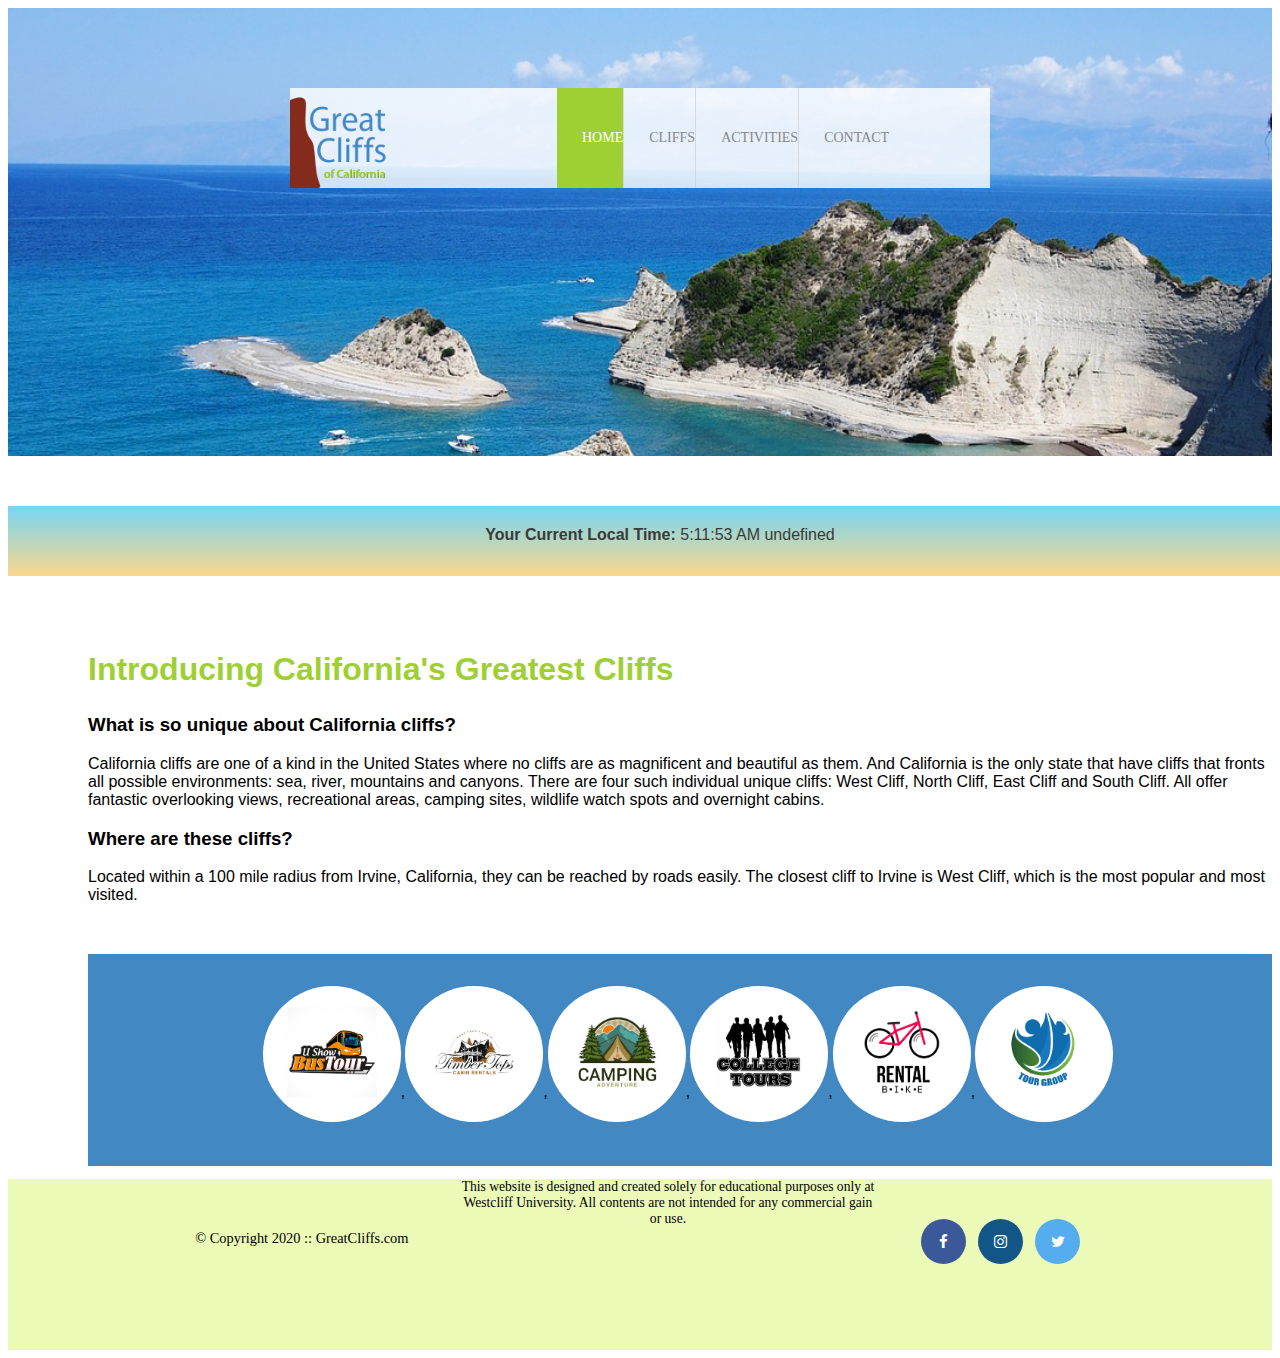
<file: index.html>
<!DOCTYPE html>
<html lang="en">
<head>
    <meta charset="UTF-8">
    <meta http-equiv="X-UA-Compatible" content="IE=edge">
    <meta name="viewport" content="width=device-width, initial-scale=1.0">
    <title>Great Cliffs of California</title>

    <!--Font Awesome-->
    <link rel="stylesheet" href="https://cdnjs.cloudflare.com/ajax/libs/font-awesome/4.7.0/css/font-awesome.min.css">
    
        <!--Link external CSS-->
        <link rel="stylesheet" href="styles.css">
</head>
<body id="home">
    <div id="container">
        <header>
            <div class="main-header">
            <div class="logo">
                <img src="images/logo.png" alt="Great Cliffs Logo" width="125">
            </div> 
            <nav class="main-menu">
                <ul>
                    <li class="active"><a href=index.html>Home</a></li>
                    <li><a href=cliffs.html>Cliffs</a></li>
                    <li><a href=activities.html>Activities</a></li>
                    <li><a href=contact.html>Contact</a></li>
                </ul>
            </nav>
        </header>
        <section id="timeofday">
            <span>Your Current Local Time: </span>
            <span id="clock"></span>
        </section>
        <!--Main content area-->
        <main>
            <h2>Introducing California's Greatest Cliffs</h2>
            <h3>What is so unique about California cliffs?</h3>
            <p>California cliffs are one of a kind in the United States where no cliffs are as magnificent and beautiful as them. And California is the only state that have cliffs that fronts all possible environments: sea, river, mountains and canyons. There are four such individual unique cliffs: West Cliff, North Cliff, East Cliff and South Cliff. All offer fantastic overlooking views, recreational areas, camping sites, wildlife watch spots and overnight cabins.
            </p>
            <h3>Where are these cliffs?</h3>
            <p>Located within a 100 mile radius from Irvine, California, they can be reached by roads easily. The closest cliff to Irvine is West Cliff, which is the most popular and most visited.</p>
            
            <section>
                <ul id="partners">
                  <!-- <h3>
                    <li class="partner">
                        <img src="images/partners/partner1.png" alt="Partner Bus Tours">
                    </li>
                    <li class="partner">
                        <img src="images/partners/partner2.png" alt="Partner Cabin Rental">
                    </li>
                    <li class="partner">
                        <img src="images/partners/partner3.png" alt="Partner Camping Adventure">
                    </li>
                    <li class="partner">
                        <img src="images/partners/partner4.png" alt="Partner College Tours">
                    </li>
                    <li class="partner">
                        <img src="images/partners/partner5.png" alt="Partner Bike Rentals">
                    </li>
                    <li class="partner">
                        <img src="images/partners/partner6.png" alt="Partner Tour Group">
                    </li>
                    </h3> --> 
                </ul>
            </section>
        </main>
        <!--Footer information-->
        <footer>
            <div id="nondisclaimer">
                <div class="copy">&copy; Copyright 2020 :: GreatCliffs.com</div>
                <div class="social"> 
                    <a href="#" class="fa fa-facebook"></a>
                    <a href="#" class="fa fa-instagram"></a>
                    <a href="#" class="fa fa-twitter"></a>
                </div>
            </div>
            <div id="disclaimer"> <p>This website is designed and created solely for educational purposes only at Westcliff University. All contents are not intended for any commercial gain or use.</p>

            </div>

        </footer>

<!--JavaScript Codes-->
<script>
    //Create a time data function
    function currentTime() {
        //Declare variables
        var d = new Date(); //get current date
        var hr = d.getHours(); //get current hours
        var min = d.getMinutes(); //get current minuts
        var sec = d.getSeconds(); //get current seconds
        var ampm; // declare empty variable to store AM or PM
        //Add 0 to single digits for seconds
        if (sec <10) {
            sec = "0" + sec;
        }
        //Add 0 to single digits for minuts
        if (min <10) {
            min = "0" + min;
        }
        //Determine AM or PM string
        if (hr == 12) {
            ampm = "PM"; //Set to PM
        } else if (hr > 12) {
            hr -= 12; //deduct 12 from hours greater than 12 (military time)
            ampm = "PM"; //set to PM
        } else {
            ampm = "AM"; //set to AM
        }

        var utchr = d.getUTCHours(); //Get current Greenwich Mean Time (GMT)
        var timeDiff = utchr - hr; //To store time difference between GMT hour and Local Hour
        var adjTimeDiff; //To store time difference converted to positive number
        var timeZone; //To store the 4 time zones (PF, MT, CT, ET)

        if (timeDiff < 0) {
            adjTimeDiff = Math.abs(timeDiff);
        } else {
            adjTimeDiff = timeDiff;
        }
        //Determine Time Zone
        var timeZone;
        if (adjTimeDiff == 4) {
            timeZone = "ET";
        } else if (adjTimeDiff == 5) {
            timeZone = "CT";
        } else if (adjTimeDiff == 6) {
            timeZone = "MT";
        } else if (adjTimeDiff == 7) {
            timeZone = "PT";
        }

        //Assemble time format to display 
        var time = hr + ":" + min + ":" + sec + " " + ampm + " " + timeZone;
        //Display current local time and time zone on HTML elements
        document.getElementById("clock").innerText = time; //adding time

        //Run time data function every 1 second
        setInterval (currentTime, 1000); //settign timer 
        //Initial run of time data function
    }
        currentTime();

        //Partners list Format 
            var photos = []; //Declare an empty array to store image element
            var fileNames = []; //Declare an empty element to store image file names
            var imageList = []; //Declare an empty array to store html list taht contain an image
            var image; //Declare an empty variable to store the assembled image list codes
            var openList = "<li class = 'partner'>"; //Declare a variable to contain open list tag
            var closeList = "</li>"; //Declare a variable to contain close list tag

            //Create a loop to create 6 images starting with index of 0
            for (var i=0; i<6; i++){
                fileNames.push("partner"+(i+1)); //Create image file name and store in the array
                photos.push("<img src='images/partners/"+fileNames[i]+".png'>"); //Assemble file name into image element and store in an array
                image = openList + photos[i] + closeList; //Assemble image element from array with list elements and store in a variable
                imageList.push(image); //Store(push) the assembled list codes into an array           
            }
            //Display all six image codes stored in the array
            document.getElementById("partners").innerHTML = imageList;
        
</script>
</body>
</html>
</file>
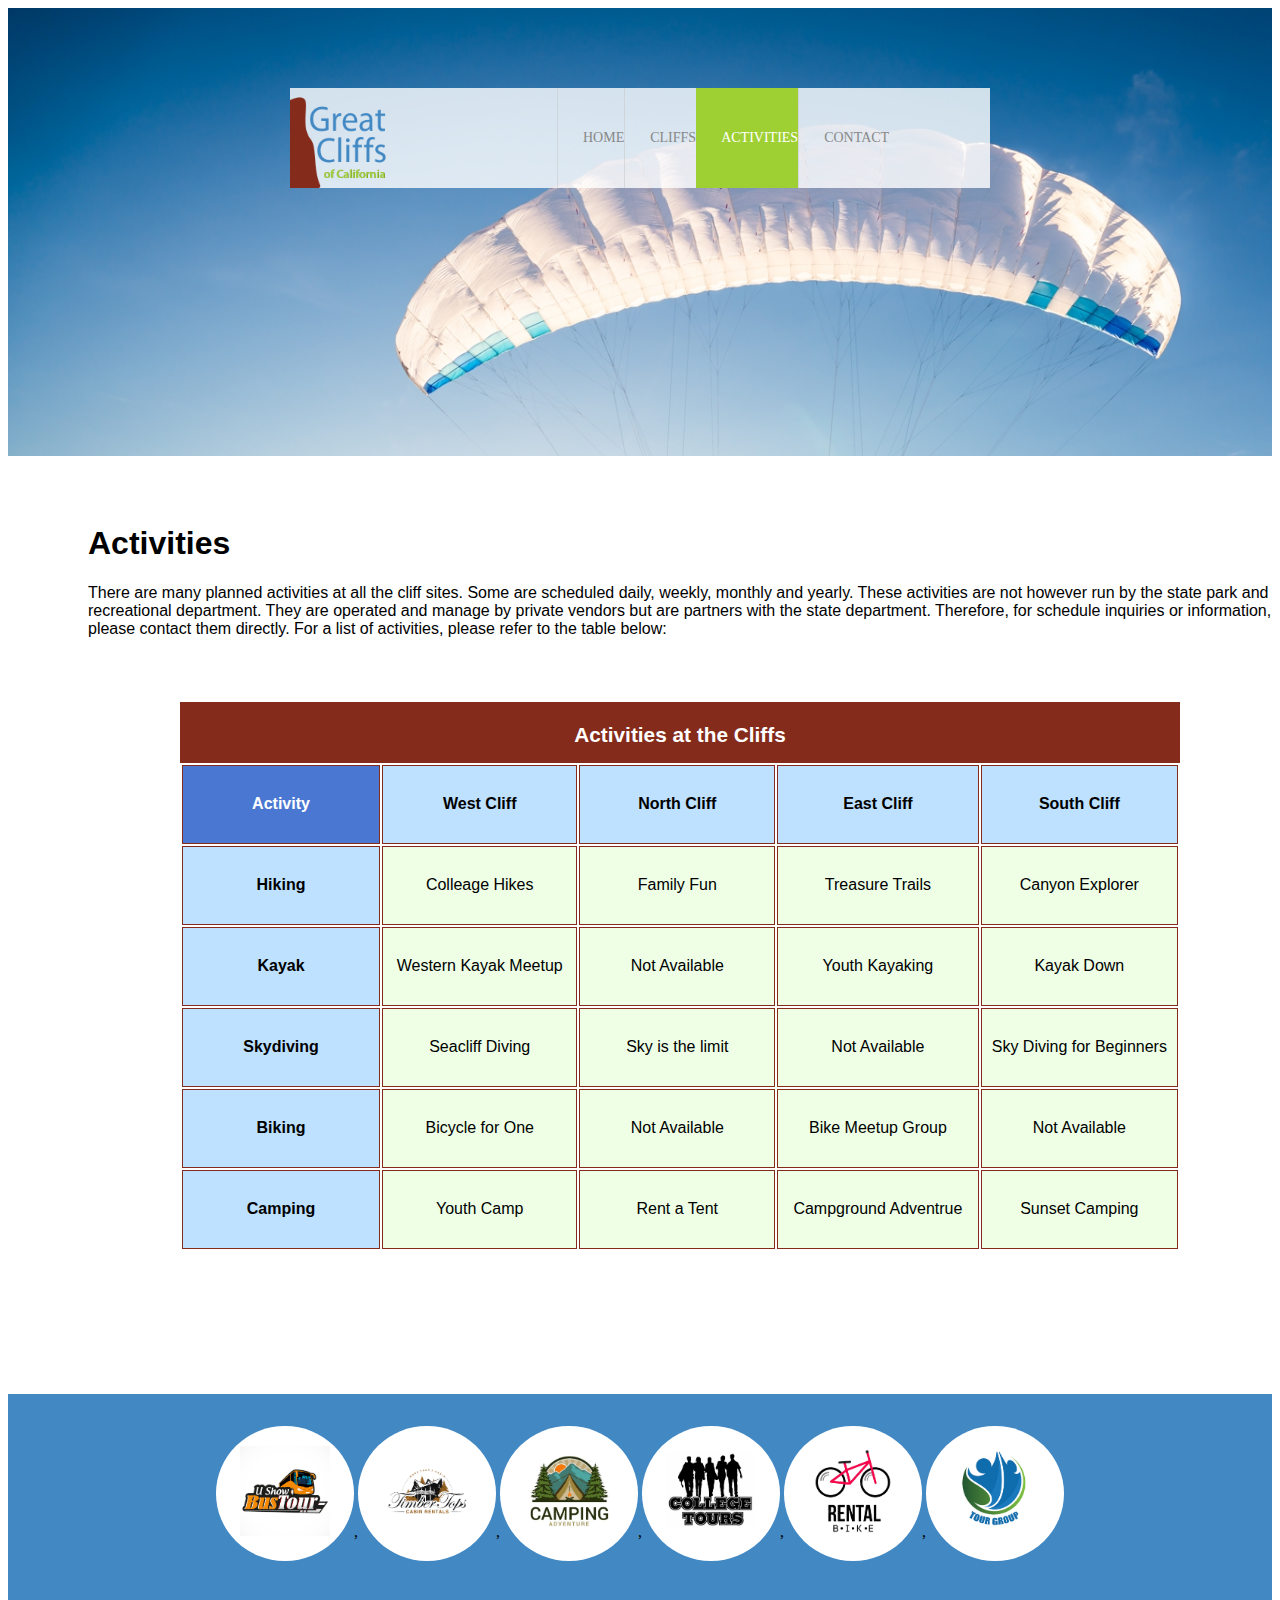
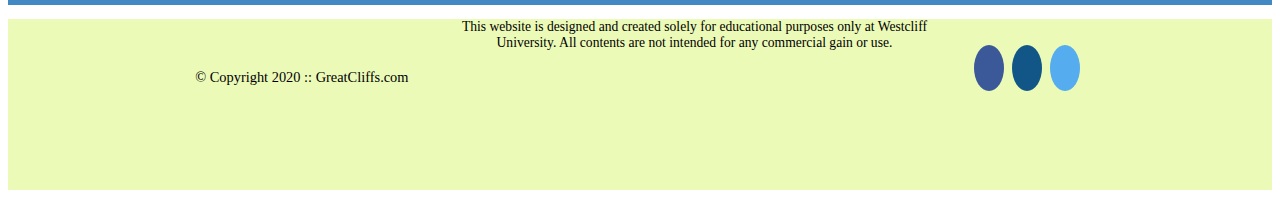
<file: activities.html>
<!DOCTYPE html>
<html lang="en">
<head>
    <meta charset="UTF-8">
    <meta http-equiv="X-UA-Compatible" content="IE=edge">
    <meta name="viewport" content="width=device-width, initial-scale=1.0">
    <title>Great Cliffs of California</title>

    <!--Link external CSS-->
 <link rel="stylesheet" href="styles.css">

 <script src="https://ajax.googleapis.com/ajax/libs/jquery/3.5.1/jquery.min.js"></script>

</head>

<body id="activities">
    <div id="container">
        <header>
            <div class="main-header">
            <div class="logo">
                <img src="images/logo.png" alt="Great Cliffs Logo" width="125">
            </div> 
            <nav class="main-menu">
                <ul>
                    <li><a href=index.html>Home</a></li>
                    <li><a href=cliffs.html>Cliffs</a></li>
                    <li class="active"><a href=activities.html>Activities</a></li>
                    <li><a href=contact.html>Contact</a></li>
                </ul>
            </nav>
        </header>
        <!--Main content area-->
        <main>
            <h1>Activities</h1>
            <p>
                There are many planned activities at all the cliff sites. Some are scheduled daily, weekly, monthly and yearly. These activities are not however run by the state park and recreational department. They are operated and manage by private vendors but are partners with the state department. Therefore, for schedule inquiries or information, please contact them directly. For a list of activities, please refer to the table below:
            </p>

                        <!-- Create a Table-->
                        <table>
                            <caption>Activities at the Cliffs</caption>
                            <thead>
                            <tr>
                                <th>Activity</th>
                                <th>West Cliff</th>
                                <th>North Cliff</th>
                                <th>East Cliff</th>
                                <th>South Cliff</th>
                            </tr>
                            <thead>
                            <tbody>
                                <tr>
                                    <td>Hiking</td>
                                    <td>Colleage Hikes</td>
                                    <td>Family Fun</td>
                                    <td>Treasure Trails</td>
                                    <td>Canyon Explorer</td>
                                </tr>
                                <tr>
                                    <td>Kayak</td>
                                    <td>Western Kayak Meetup</td>
                                    <td>Not Available</td>
                                    <td>Youth Kayaking</td>
                                    <td>Kayak Down</td>
                                </tr>
                                <tr>
                                    <td>Skydiving</td>
                                    <td>Seacliff Diving</td>
                                    <td>Sky is the limit</td>
                                    <td>Not Available</td>
                                    <td>Sky Diving for Beginners</td>
                                </tr>
                                <tr>
                                    <td>Biking</td>
                                    <td>Bicycle for One</td>
                                    <td>Not Available</td>
                                    <td>Bike Meetup Group</td>
                                    <td>Not Available</td>
                                </tr>
                                <tr>
                                    <td>Camping</td>
                                    <td>Youth Camp</td>
                                    <td>Rent a Tent</td>
                                    <td>Campground Adventrue</td>
                                    <td>Sunset Camping</td>
                                </tr>
                        
                            <tbody>            
                        </table>
                        <div id="displaySelected">
                            <div id="result">
                                <h4> My selected activities to enquire: </h4>
                            </div>
                            <div id="sendinfo">
                                <input type="email" placeholder="johndoe@gmail.com">
                                <button>Get Info</button>
                                </div>
                            </div>
                    </main>
                        <section>
                            <ul id="partners">
                          <!--     <h3>
                                <li class="partner">
                                    <img src="images/partners/partner1.png" alt="Partner Bus Tours">
                                </li>
                                <li class="partner">
                                    <img src="images/partners/partner2.png" alt="Partner Cabin Rental">
                                </li>
                                <li class="partner">
                                    <img src="images/partners/partner3.png" alt="Partner Camping Adventure">
                                </li>
                                <li class="partner">
                                    <img src="images/partners/partner4.png" alt="Partner College Tours">
                                </li>
                                <li class="partner">
                                    <img src="images/partners/partner5.png" alt="Partner Bike Rentals">
                                </li>
                                <li class="partner">
                                    <img src="images/partners/partner6.png" alt="Partner Tour Group">
                                </li>
                                </h3>--> 
                            </ul>
                        </section>
       <!--Footer information-->
       <footer>
        <div id="nondisclaimer">
            <div class="copy">&copy; Copyright 2020 :: GreatCliffs.com</div>
            <div class="social"> 
                <a href="#" class="fa fa-facebook"></a>
                <a href="#" class="fa fa-instagram"></a>
                <a href="#" class="fa fa-twitter"></a>
            </div>
        </div>
        <div id="disclaimer"> <p>This website is designed and created solely for educational purposes only at Westcliff University. All contents are not intended for any commercial gain or use.</p>

        </div>

    </footer>

<!--Partners Codes-->
<script src="js/site_scripts.js"></script>
<script src="js/activity.js"></script>
</body>
</html>
</file>
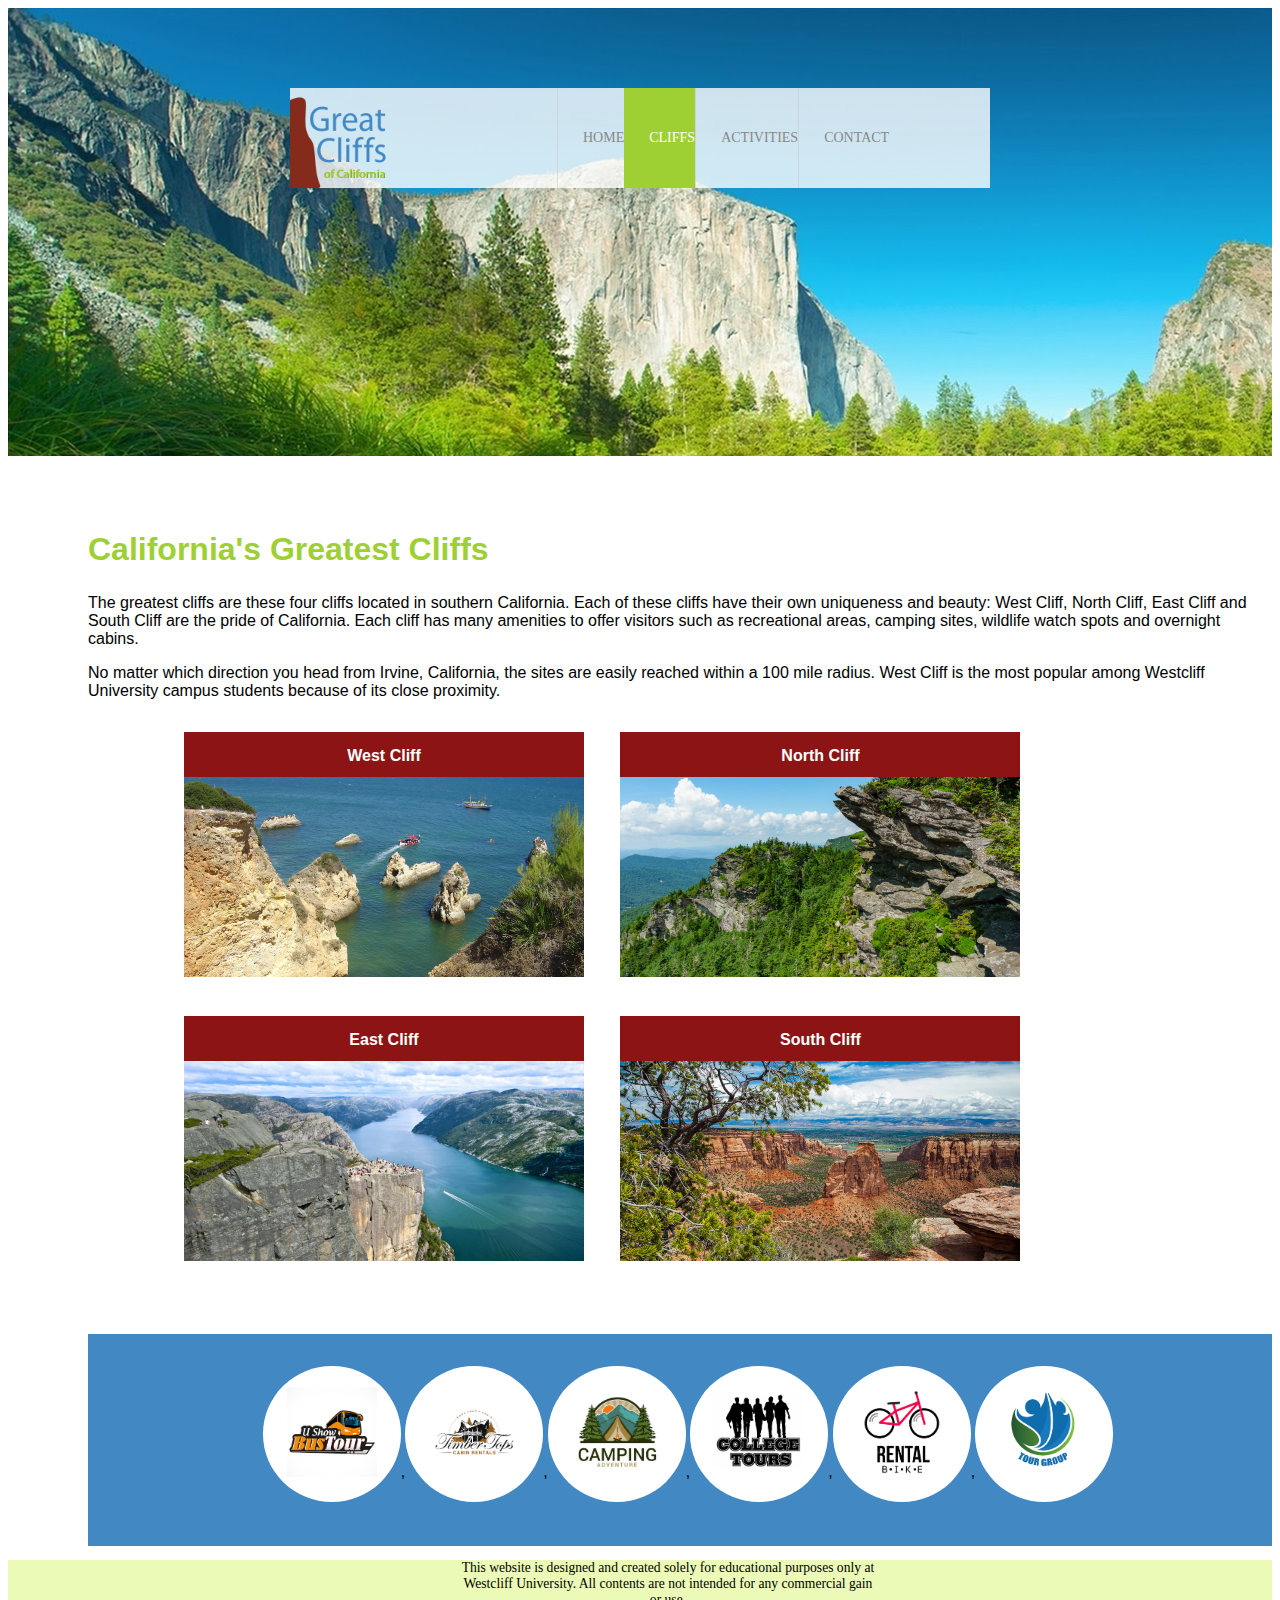
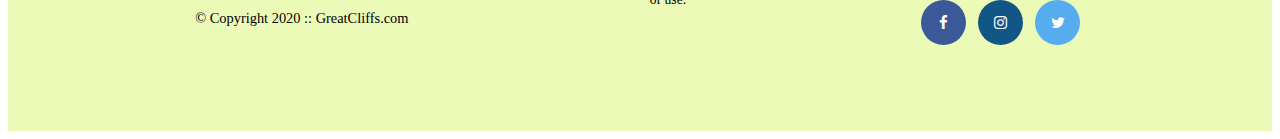
<file: cliffs.html>
<!DOCTYPE html>
<html lang="en">
<head>
    <meta charset="UTF-8">
    <meta http-equiv="X-UA-Compatible" content="IE=edge">
    <meta name="viewport" content="width=device-width, initial-scale=1.0">
    <title>Great Cliffs of California</title>

    <!--Font Awesome-->
    <link rel="stylesheet" href="https://cdnjs.cloudflare.com/ajax/libs/font-awesome/4.7.0/css/font-awesome.min.css">
    
        <!--Link external CSS-->
        <link rel="stylesheet" href="styles.css">
</head>
<body id="cliffs">
    <div id="container">
        <header>
            <div class="main-header">
            <div class="logo">
                <img src="images/logo.png" alt="Great Cliffs Logo" width="125">
            </div> 
            <nav class="main-menu">
                <ul>
                    <li><a href=index.html>Home</a></li>
                    <li class="active"><a href=cliffs.html>Cliffs</a></li>
                    <li><a href=activities.html>Activities</a></li>
                    <li><a href=contact.html>Contact</a></li>
                </ul>
            </nav>
        </header>
        <!--Main content area-->
        <main>
            <h2>California's Greatest Cliffs</h2>

            <p>
                The greatest cliffs are these four cliffs located in southern California. Each of these cliffs have their own uniqueness and beauty: West Cliff, North Cliff, East Cliff and South Cliff are the pride of California. Each cliff has many amenities to offer visitors such as recreational areas, camping sites, wildlife watch spots and overnight cabins.
            </p>
            <p>
                No matter which direction you head from Irvine, California, the sites are easily reached within a 100 mile radius. West Cliff is the most popular among Westcliff University campus students because of its close proximity.
            </p>

            <figure>
                <ul id="cliffs">
                <li class="cliffs">
                    <figcaption>West Cliff</figcaption>
                <img src="images/cliff-west-sea.jpeg" alt="cliff west sea" width="400">
                </li>
                <li class="cliffs">
                <figcaption>North Cliff</figcaption>
                <img src="images/cliff-north-mountain.jpeg" alt="cliff north mountain" width="400">
                </li>
                <li class="cliffs">
                <figcaption>East Cliff</figcaption>
                <img src="images/cliff-east-river.jpeg" alt="cliff east river" width="400">
                </li>
                <li class="cliffs">
                <figcaption>South Cliff</figcaption>
                <img src="images/cliff-south-canyon.jpeg" alt="cliff south canyon" width="400">
                </li>
            </figure>

            <section>
                <ul id="partners">
                      <!--     <h3>
                                <li class="partner">
                                    <img src="images/partners/partner1.png" alt="Partner Bus Tours">
                                </li>
                                <li class="partner">
                                    <img src="images/partners/partner2.png" alt="Partner Cabin Rental">
                                </li>
                                <li class="partner">
                                    <img src="images/partners/partner3.png" alt="Partner Camping Adventure">
                                </li>
                                <li class="partner">
                                    <img src="images/partners/partner4.png" alt="Partner College Tours">
                                </li>
                                <li class="partner">
                                    <img src="images/partners/partner5.png" alt="Partner Bike Rentals">
                                </li>
                                <li class="partner">
                                    <img src="images/partners/partner6.png" alt="Partner Tour Group">
                                </li>
                                </h3>--> 
                </ul>
            </section>
        </main>
        <!--Footer information-->
        <footer>
            <div id="nondisclaimer">
                <div class="copy">&copy; Copyright 2020 :: GreatCliffs.com</div>
                <div class="social"> 
                    <a href="#" class="fa fa-facebook"></a>
                    <a href="#" class="fa fa-instagram"></a>
                    <a href="#" class="fa fa-twitter"></a>
                </div>
            </div>
            <div id="disclaimer"> <p>This website is designed and created solely for educational purposes only at Westcliff University. All contents are not intended for any commercial gain or use.</p>

            </div>

        </footer>

        <script>
            //Partners list Format 
            var photos = []; //Declare an empty array to store image element
        var fileNames = []; //Declare an empty element to store image file names
        var imageList = []; //Declare an empty array to store html list taht contain an image
        var image; //Declare an empty variable to store the assembled image list codes
        var openList = "<li class = 'partner'>"; //Declare a variable to contain open list tag
        var closeList = "</li>"; //Declare a variable to contain close list tag

        //Create a loop to create 6 images starting with index of 0
        for (var i=0; i<6; i++){
            fileNames.push("partner"+(i+1)); //Create image file name and store in the array
            photos.push("<img src='images/partners/"+fileNames[i]+".png'>"); //Assemble file name into image element and store in an array
            image = openList + photos[i] + closeList; //Assemble image element from array with list elements and store in a variable
            imageList.push(image); //Store(push) the assembled list codes into an array           
        }
        //Display all six image codes stored in the array
        document.getElementById("partners").innerHTML = imageList;
</script>
</body>
</html>
</file>
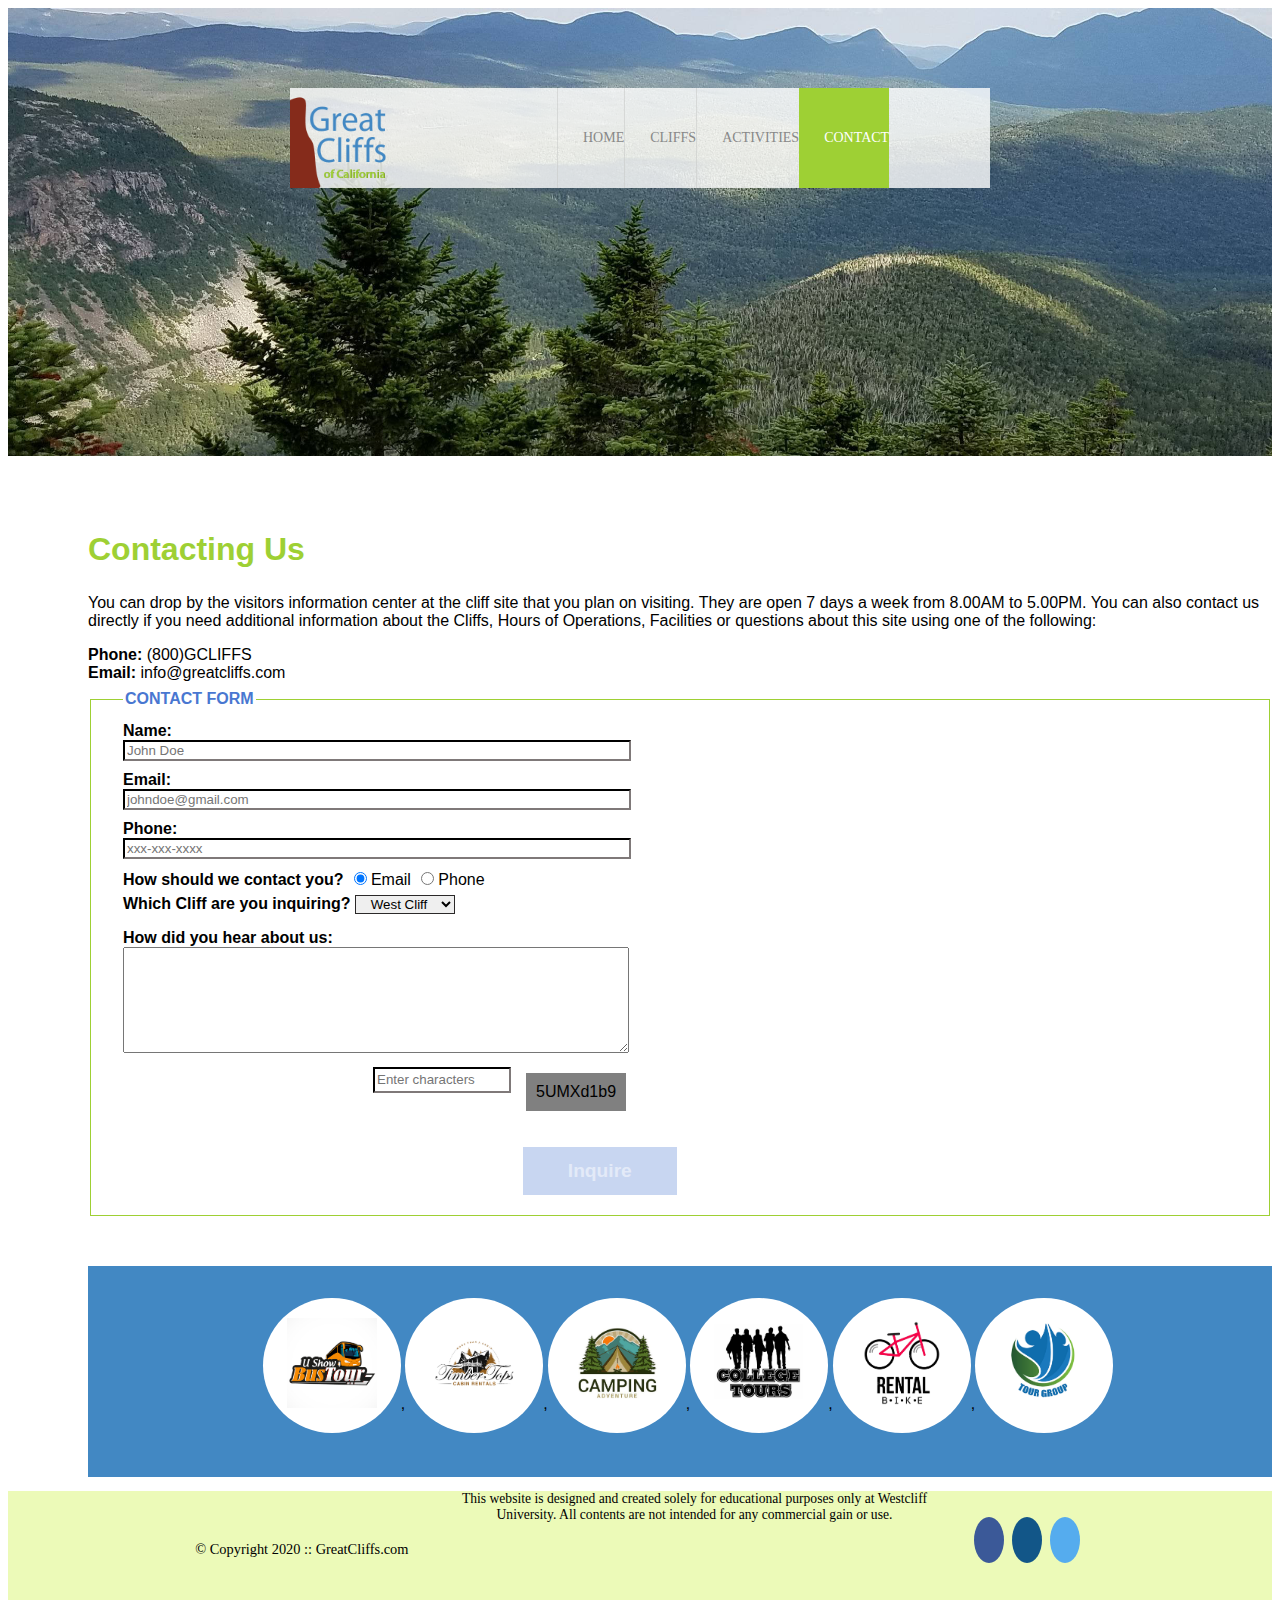
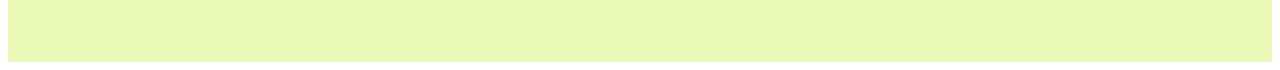
<file: contact.html>
<!DOCTYPE html>
<html lang="en">
<head>
    <meta charset="UTF-8">
    <meta http-equiv="X-UA-Compatible" content="IE=edge">
    <meta name="viewport" content="width=device-width, initial-scale=1.0">
    <title>Great Cliffs of California</title>

     <!--Link external CSS-->
 <link rel="stylesheet" href="styles.css">
</head>
<body id="contact" onload="disableButton(true)">
    <div id="container">
        <header>
            <div class="main-header">
            <div class="logo">
                <img src="images/logo.png" alt="Great Cliffs Logo" width="125">
            </div> 
            <nav class="main-menu">
                <ul>
                    <li><a href=index.html>Home</a></li>
                    <li><a href=cliffs.html>Cliffs</a></li>
                    <li><a href=activities.html>Activities</a></li>
                    <li class="active"><a href=contact.html>Contact</a></li>
                </ul>
            </nav>
        </header>
        <!--Main content area-->
        <main>
            <h2>Contacting Us</h2>
            <p>
            You can drop by the visitors information center at the cliff site that you plan on visiting. They are open
            7 days a week from 8.00AM to 5.00PM. You can also contact us directly if you need additional information about 
            the Cliffs, Hours of Operations, Facilities or questions about this site using one of the following:
            </p>
                
            <div class="contactinfo">
                <div class="phone">
                    <span>Phone:</span>
                    <span>(800)GCLIFFS</span>
                </div>
                <div class="email">
                    <span>Email:</span>
                    <span>info@greatcliffs.com</span>
                </div>
            </div>
            
            <form action="/contact" method="post">  
            <fieldset>  
                <legend>Contact Form</legend>
                <div class="textbox">
                    <label>Name:</label> 
                    <input type="text" name="name" placeholder="John Doe">  
                    <label>Email:</label>  
                    <input type="email" name="email" placeholder="johndoe@gmail.com"> 
                    <label>Phone:</label>
                    <input type="text" name="phone" placeholder="xxx-xxx-xxxx"> 
                </div>
                
                <div class="radios">
                    <label>How should we contact you?</label>  
                    <input type="radio" name="contact" value="email" checked>Email 
                    <input type="radio" name="contact" value="phone">Phone
                </div>
            
                <div class="selectmenu">
                    <label>Which Cliff are you inquiring?</label>  
                    <select>
                        <option>West Cliff</option>
                        <option>North Cliff</option>
                        <option>East Cliff</option>
                        <option>South Cliff</option>
                    </select>
                </div>
                
                <div class="commentbox">
                    <label>How did you hear about us:</label>  
                    <textarea></textarea>
                </div>
                <!--Random Codes-->
                <div class = "randomcode">
                    <input type="text" name="randomcode" placeholder="Enter characters" id="codeentered" >
                    <p id="codes"></p>
                </div>
            
                <div class="button">
                    <input type="submit" id="submit" value="Inquire">
                </div> 
            </fieldset>  
            </form>
                    </form>
                        <section>
                            <ul id="partners">
                             <!--     <h3>
                                <li class="partner">
                                    <img src="images/partners/partner1.png" alt="Partner Bus Tours">
                                </li>
                                <li class="partner">
                                    <img src="images/partners/partner2.png" alt="Partner Cabin Rental">
                                </li>
                                <li class="partner">
                                    <img src="images/partners/partner3.png" alt="Partner Camping Adventure">
                                </li>
                                <li class="partner">
                                    <img src="images/partners/partner4.png" alt="Partner College Tours">
                                </li>
                                <li class="partner">
                                    <img src="images/partners/partner5.png" alt="Partner Bike Rentals">
                                </li>
                                <li class="partner">
                                    <img src="images/partners/partner6.png" alt="Partner Tour Group">
                                </li>
                                </h3>--> 
                            </ul>
                        </section>
        </main>
       <!--Footer information-->
       <footer>
        <div id="nondisclaimer">
            <div class="copy">&copy; Copyright 2020 :: GreatCliffs.com</div>
            <div class="social"> 
                <a href="#" class="fa fa-facebook"></a>
                <a href="#" class="fa fa-instagram"></a>
                <a href="#" class="fa fa-twitter"></a>
            </div>
        </div>
        <div id="disclaimer"> <p>This website is designed and created solely for educational purposes only at Westcliff University. All contents are not intended for any commercial gain or use.</p>

        </div>

    </footer>

    <!--Partners Codes-->
<script src="js/site_scripts.js"></script>
<script src="js/randomcodes.js"></script>


</body>
</html>
</file>
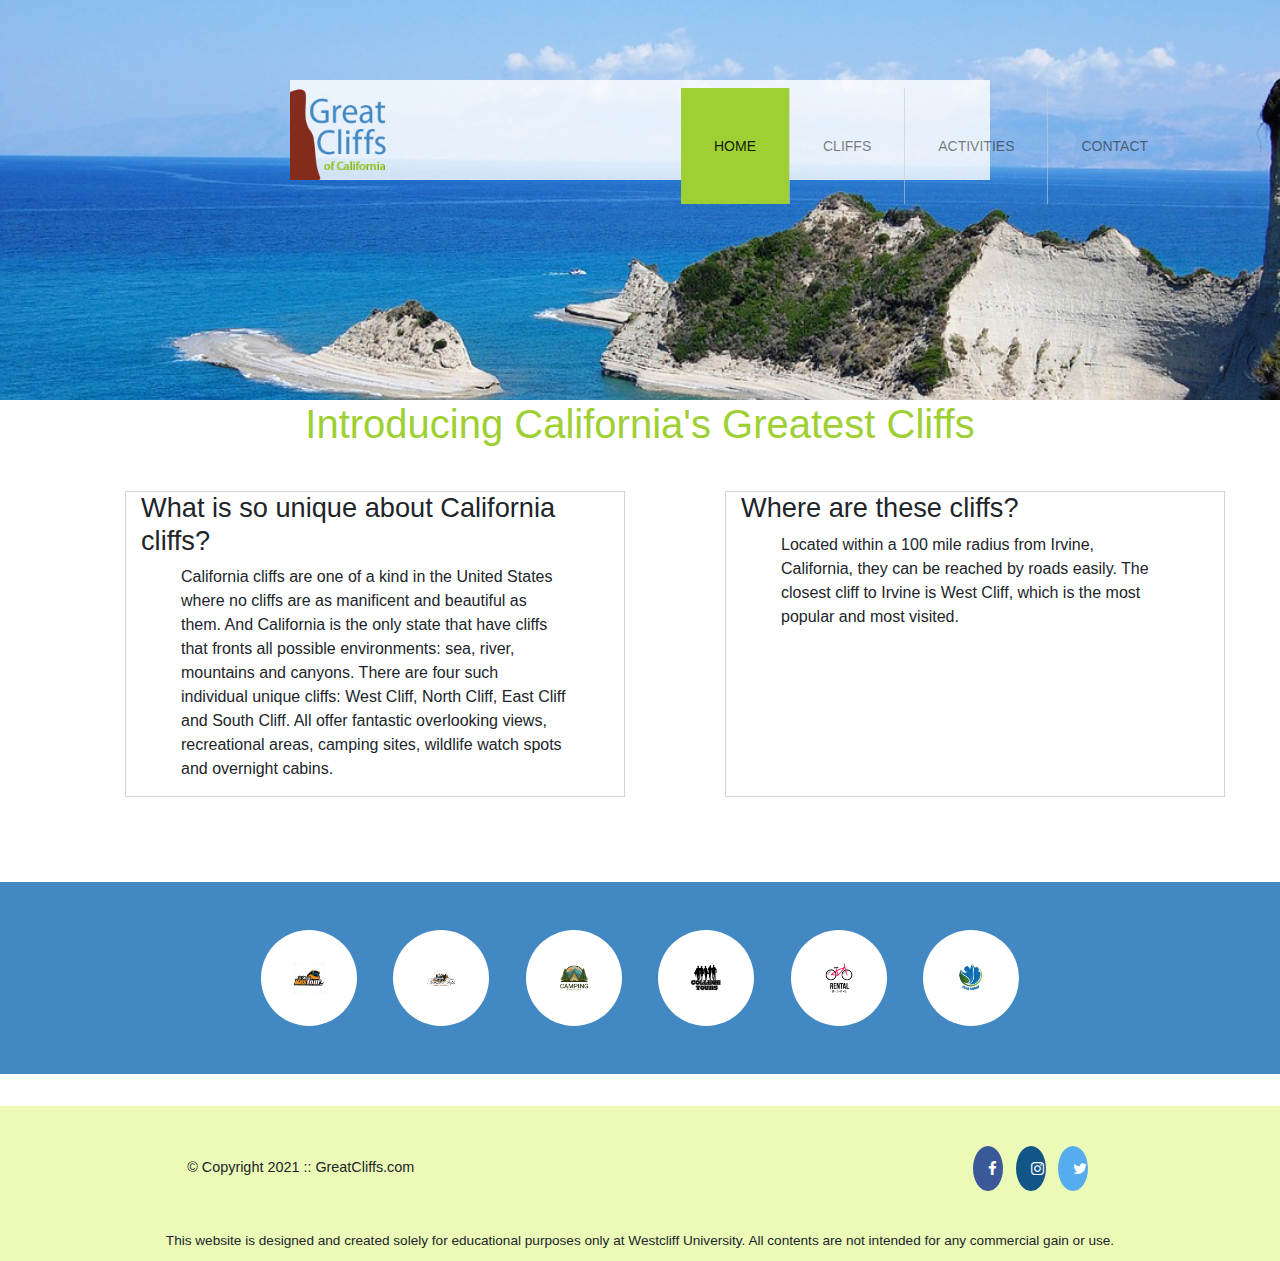
<file: index-w6d2.html>
<!DOCTYPE html>
<html lang="en">
  <head>
    <title>Great Cliffs of California</title>

    <!-- Meta Tags -->
    <meta charset="UTF-8" />
    <meta name="viewport" content="width=device-width, initial-scale=1, shrink-to-fit=no">
    
    <!-- Bootstrap CSS -->
    <link rel="stylesheet" href="https://maxcdn.bootstrapcdn.com/bootstrap/4.5.2/css/bootstrap.min.css">

    <!-- Font Awesome -->
    <link
      rel="stylesheet"
      href="https://cdnjs.cloudflare.com/ajax/libs/font-awesome/4.7.0/css/font-awesome.min.css"
    >
    <!-- Custom CSS -->
    <link rel="stylesheet" href="styles-w6d2.css" />
    
  </head>
  <body id="home">
    <div id="container-fluid">
    <header>
      <div class="main-header">
        <div class="logo">
            <img src="images/logo.png" alt="Great Cliffs Logo" width="125">
        </div>
        <nav class="navbar navbar-expand-lg navbar-light">
          <a class = "navbar-brand" href = "#"></a>
          <button class = "navbar-toggler" type = "button" data-toggle = "collapse" 
               data-target = "#navbarContent" aria-controls = "navbarContent" 
               aria-expanded = "false" aria-label = "Toggle navigation">
              <span class="navbar-toggler-icon"></span>
          </button>
          <div class = "main-menu collapse navbar-collapse" id="navbarContent">
            <ul class = "navbar-nav">
                <li class="nav-item active"><a class="nav-link" href="index.html">Home</a></li>
                <li class="nav-item"><a class="nav-link" href="cliffs.html">Cliffs</a></li>
                <li class="nav-item"><a class="nav-link" href="activities.html">Activities</a></li>
                <li class="nav-item"><a class="nav-link" href="contact.html">Contact</a></li>
            </ul>
          </div>
        </nav>
    </div>
    </header>

    <main>
        <h1>Introducing California's Greatest Cliffs</h1>
          <div id="Textbox" class="row">
            <div class="col-2 col-sm-2 col-md-1"></div>
            <div id="Textbox1" class="col-9 col-sm-9 col-md-5">
            <h2>What is so unique about California cliffs?</h2>
            <p>
              California cliffs are one of a kind in the United States where
              no cliffs are as manificent and beautiful as them. And
              California is the only state that have cliffs that fronts all
              possible environments: sea, river, mountains and canyons. There
              are four such individual unique cliffs: West Cliff, North Cliff,
              East Cliff and South Cliff. All offer fantastic overlooking
              views, recreational areas, camping sites, wildlife watch spots
              and overnight cabins.
            </p>
          </div>
          <div class="col-2 col-sm-2 col-md-1"></div> 
          
      <div id="Textbox2" class="col-9 col-sm-9 col-md-5">
        <h2>Where are these cliffs?</h2>
        <p>
          Located within a 100 mile radius from Irvine, California, they
          can be reached by roads easily. The closest cliff to Irvine is
          West Cliff, which is the most popular and most visited.
        </p>
        </div>
      </div>
    </main>
    
    <section>
      <ul id="partners">
        <li class="partner col-6 col-sm-4 col-md-3 col-lg-1">
             <img src="images-w6d2/partners/partner-bustour.png" alt="Partner Bus Tours">
         </li>
         <li class="partner col-6 col-sm-4 col-md-3 col-lg-1">
             <img src="images-w6d2/partners/partner-cabinrental.png" alt="Partner Cabin Rental">
         </li>
         <li class="partner col-6 col-sm-4 col-md-3 col-lg-1">
             <img src="images-w6d2/partners/partner-campingadv.png" alt="Partner Camping Adventure">
         </li>
         <li class="partner col-6 col-sm-4 col-md-3 col-lg-1">
             <img src="images-w6d2/partners/partner-collegetours.png" alt="Partner College Tours">
         </li>
         <li class="partner col-6 col-sm-4 col-md-3 col-lg-1">
             <img src="images-w6d2/partners/partner-rentalbike.png" alt="Partner Bike Rentals">
         </li>
         <li class="partner col-6 col-sm-4 col-md-3 col-lg-1">
             <img src="images-w6d2/partners/partner-tourgroup.png" alt="Partner Tour Group">
         </li>
     </ul>
    </section>

    <footer>
      <!-- Nondisclaimer -->
      <div id="nondisclaimer">
        <div class="copy">&copy; Copyright 2021 :: GreatCliffs.com</div>
        <div class="social">
          <a href="#" class="fa fa-facebook"></a>
          <a href="#" class="fa fa-instagram"></a>
          <a href="#" class="fa fa-twitter"></a>
        </div>
      </div>
      <!-- End Nondisclaimer -->

      <!-- Disclaimer -->
      <div id="disclaimer">
        <p>
          This website is designed and created solely for educational purposes
          only at Westcliff University. All contents are not intended for any
          commercial gain or use.
        </p>
      </div>
      <!-- End Disclaimer -->
    </footer>
    </div>

    <!-- Bootstrap jQuery -->
    <script src="https://ajax.googleapis.com/ajax/libs/jquery/3.5.1/jquery.min.js"></script>
    <!-- Bootstrap Popper -->
    <script src="https://cdnjs.cloudflare.com/ajax/libs/popper.js/1.16.0/umd/popper.min.js"></script>
    <!-- Bootstrap JS -->
    <script src="https://maxcdn.bootstrapcdn.com/bootstrap/4.5.2/js/bootstrap.min.js"></script>
  </body>
</html>
</file>
<file: styles.css>
/* Header */
   header {
    width: 100%;
    min-height: 400px;
    padding-top: 3em;
}
#home header {
    background: no-repeat lightgrey url(images/cliff_ocean.jpg);
    background-size: 1500px;
}
#activities header{
    background: no-repeat lightgrey url(images/runfly.jpeg);
    background-size: 1500px;
}
#contact header{
    background: no-repeat lightgrey url(images/cliff_rock.jpeg);
    background-size: 1500px;
}

#cliffs header{
    background: no-repeat lightgrey url(images/forest_cliff.jpeg);
}
.main-header{
    background-color:rgb(255,255,255,0.8);
    width: 700px;
    margin: 2em auto 0 auto;
    min-height: 100px;
    height: 100px;
}
.main-header .logo img{
    width: 100px;
    height: 100px;
    margin: 0 2em 0 0;
    float: left;
}
/* Navigation */
.main-menu {
    margin-left: 227px;
    font-weight: 400;
}
.main-menu ul li{
    list-style-type: none;
    display: inline-block;
    float: left;
    padding-left: 25px;
    border-left: 1px solid rgb(202, 204, 202, 0.6);
    line-height: 100px;
    text-transform:uppercase;
    font-size: 14px;
}
.main-menu ul li a {
    text-decoration: none;
    color: #888;
}
.main-menu ul li a:hover{
    color: #9ed034;
}
.main-menu ul li.active {
    background: #9ed034;
    border: none;
}
.main-menu ul li.active a {
    color: #fff;
}
/* Main */
main{
    font-family: Arial, Helvetica, sans-serif;
    position:relative;
    padding-left: 5em;
    padding-top: 3em;
    }
h2{
    color: #9ed034;
    font-size: xx-large;
}
/* Partners */
section {
    width: 100%;
    background-color: #4288C3;
    margin-top: 50px;
}
section #partners {
    width: 1200px;
    padding: 2em 0 2em 0;
    margin: 0 auto;
    text-align: center;
}
section #partners .partner {
    display: inline-block;
    margin: 0 0 .75em;
    padding: 1.3em 1.5em;
    background-color: #fff;
    border-radius: 50%;
}
section #partners .partner img{
    width: 90px;
    height: 90px;
}
/* Footer */
footer {
    width: 100%;
    height: 155px;
    padding-bottom: 1em;
    background-color: #ecfab8;
}
footer #nondisclaimer .copy{
    padding: 3.5em 3.5em 3.5em 13em;
    float: left;
    font-size: 0.9em;
}
footer #nondisclaimer .social{
    padding:2.5em;
    margin-right: 9.25em;
    float: right;
}
footer #discalimer {
    clear: both;
}
footer #disclaimer p{
    font-size: 0.85em;
    text-align: center;
}
footer #nondisclaimer .social .fa{
    padding: 15px;
    font-size: 15px;
    width: 15px;
    text-align: center;
    text-decoration: none;
    margin: 0 4px;
    border-radius: 50%;
}
footer #nondisclaimer .social .fa:hover {
    opacity: 0.7;
}
footer #nondisclaimer .social .fa-facebook {
    background: #3B5998;
    color: white;
}
footer #nondisclaimer .social .fa-twitter {
    background: #55ACEE;
    color: white;
}
footer #nondisclaimer .social .fa-instagram {
    background: #125688;
    color: white;
}

/* Activiites */
table {
    width: 1000px;
    margin: 4em auto 0 auto;
}
caption{
    background: #852B1B;
    height: 40px;
    color:#fff;
    font-size: 1.3em;
    font-weight: bold;
    padding-top: 1em;
}
thead{
    background: #BDE1FF;
}
tbody{
    background: #EEFFE6;
    text-align: center;
}
th, td{
    width: 225px;
    height: 75px;
    vertical-align: middle;
    border: solid 1px #852B1B;
}
th:first-child{
    width: 125px;
    height: 50px;
    background: #4977D1;
    color: #fff;
}
td:first-child{
    font-weight: bold;
    background: #BDE1FF;
}

/* Contact */

fieldset {
    border:1px solid #9ed034;
    padding-left: 2em;
  }

  .textbox label {
      display:block;
  }
.commentbox label {
    display: block;
}
form.button{
    color: #4977D1;
}

label {
    display:inline;
    font-weight: bold;
}

span:first-child{
    font-weight:bold;
}

input {
    width: 500px;
    border-color: rgb(43, 41, 41);
    margin-bottom: 10px;
}

input[name="contact"] { /* attribute selector */
    width: 15px;
}

input[type="radios"]{
        margin-bottom: 15px;
}
select{
    border-color: rgb(43, 41, 41);
    width: 100px;
    text-align: center;
    margin-bottom: 15px;
}

textarea {
    width:500px;
    height: 100px;
}

input[type="submit"]{
    display:inline;
    margin:20px 0 10px 0;
    width:100px;
    /*background-color: #4977D1;*/
    color:#fff;
    font-weight:bold;
    margin-left: 400px;
    padding-top: 0.6em;
    padding-bottom: 0.6em;
}

legend {
    color:#4977D1;
    text-transform: uppercase;
    font-weight: bold;
    padding-top: 0.5em;
    padding-bottom: 0.5em;
}

form .button input{
    width: 8em;
    height: 2.5em;
    font-size:1.2em;
    font-weight: bold;
    /*background-color: #4977D1;*/
    color: #ffffff;
    border: none;
}

/* Cliffs Style */

figure .cliffs {
    display: inline-block;
    margin: 0 0 0.2em;
    padding: 1em 1em;
    background-color: #fff;
    border-radius: 60%;
}

figcaption {
    background-color: rgb(141, 20, 20);
    height:30px;
    color: #fff;
    font-weight: bold;
    text-align: center;
    padding-top: 15px;
}

/* Clock Styles */
#timeofday {
    font-family: Arial, Helvetica, sans-serif;
    color:#3a3a3a;
    text-align: center;
    background: linear-gradient(0deg, rgba(251,215,139,1) 0%, rgba(118,213,245,1) 100%);
    height: 30px;
    padding: 20px;
}

/* Random Code Styles */
.randomcode {
    display: inline-flex;
    margin-left: 250px;
}

.randomcode input {
    margin-top: 10px;
    width: 130px;
    height: 20px;
}

.randomcode p{
    background-color: grey;
    text-align: center;
    padding: 10px;
    margin-left: 15px;
}

.highlight {
    color: white;
    background: #9ed034;
}

#selectable:hover {
    cursor: pointer;
}

#activities main #displaySelected {
    visibility: hidden;
    margin: 0 auto;
    width:600px;
    border:2px solid #9ed034;
    padding:0.75em;
}

#activities main #displaySelected #result, #activities main #displaySelected #sendinfo {
    display: inline-block;
    margin: 0;
}

#activities main #result {
    min-height:50px;
    width:300px;
    padding:0;
}

#activities main #result h4 {
    margin-bottom: 1em;
    font-size:1.15em;
}

#activities main #result p {
    margin-left:auto;
}

#activities main #displaySelected #sendinfo input[type="email"] {
    width: 200px;
}
</file>
<file: styles-w6d2.css>
/* Header */
header {
    width: 100%;
    min-height: 400px;
    padding-top: 3em;
}
#home header {
    background:  no-repeat lightgrey url(images-w6d2/cliff_ocean.jpg);
    background-size: 1500px;
}
.main-header {
    background-color:rgb(255, 255, 255, 0.8) ;
    width: 700px;
    margin: 2em auto 0 auto;
    min-height: 100px;
    height: 100px;
}
.main-header .logo img {
    width: 100px;
    height: 100px;
    margin: 0 2em 0 0;
    float: left;
}

/* Navigation */
.main-menu {
    margin-left: 227px;
    font-weight: 400;
}
.main-menu ul li {
    list-style-type: none;
    display: inline-block;
    float: left;
    padding-left: 25px;
    padding-right: 25px;
    border-left: 1px solid rgba(202, 204, 202, 0.6);
    line-height: 100px;
    text-transform: uppercase;
    font-size: 14px;
}
.main-menu ul li a {
    text-decoration: none;
    color: #888;
}
.main-menu ul li a:hover {
    color: #9ed034;
}
.main-menu ul li.active {
    background: #9ed034;
    border: none;
}
.main-menu ul li.active a {
    color: #fff;
}

/* Main */
main {
  /*  padding: 3em 6em 3em 5.5em; */
  /*  margin: 2em 0; */
    margin: 0px 40px 70px 40px;
    font-family:Arial, Helvetica, sans-serif;
}
main h1 {
    font-size: 2.5em;
    padding-bottom: 0.5em;
    color: #9ed034;
    text-align: center;
}
main h2 {
    font-size: 1.7em;

}

main p {
    margin: 0px 40px 15px 40px;
}

#Textbox {
    width: 100%;
    display: flex;
}

#Textbox1 {
    border: solid 1px lightgrey;
    margin:15px 0px;
}

#Textbox2 {
    border: solid 1px lightgrey;
    margin:15px 0px;
}

/* Partners */
section {
    width: 100%;
    background-color: #4288C3;
}
section #partners {  
    /*width: 1200px;*/
   /* padding: 2em 0 2em 0; */
   /* margin: 0 auto; */
    text-align: center;
    padding: 2em;
    margin: 2em;
}
section #partners .partner {
    display: inline-block;
    margin: 1em;
    padding: 2em 2em;
    background-color: #fff;
    border-radius: 50%;
}
section #partners .partner img {
  /*  width: 90px;
    height: 90px; */
    width:100%;
    height:100%;
}

/* Footer */
footer {
    width: 100%;
    height: 155px;
    padding-bottom: 1em;
    background-color: #ecfab8;
}
footer #nondisclaimer .copy {
    padding: 3.5em 3.5em 3.5em 13em;
    float: left;
    font-size: 0.9em;
}
footer #nondisclaimer .social {
    padding: 2.5em;
    margin-right: 9.25em;
    float: right;
}
footer #disclaimer {
    clear: both;
}

footer #disclaimer p {
    font-size: 0.85em;
    text-align: center;
}
footer #nondisclaimer .social .fa {
    padding: 15px;
    font-size: 15px;
    width: 15px;
    text-align: center;
    text-decoration: none;
    margin: 0 4px;
    border-radius: 50%;
}
footer #nondisclaimer .social .fa:hover {
    opacity: 0.7;
}
footer #nondisclaimer .social .fa-facebook {
    background: #3B5998;
    color: white;
}
    
footer #nondisclaimer .social .fa-twitter {
    background: #55ACEE;
    color: white;
}

footer #nondisclaimer .social .fa-instagram {
    background: #125688;
    color: white;
}

/* Home */



/* ACTIVATE BELOW WHEN TESTING NAVIGATION AND OTHERS FOR RWD */

/* Media Queries */
@media (max-width: 768px) {
    footer #nondisclaimer .copy {
        padding: 3.5em 0em 3.5em 0em;
        text-align: center;
        float: none;
        font-size: 0.9em;
      }
      footer #nondisclaimer .social {
        padding: 2.5em 0;
        margin: 0;
        text-align: center;
        float: none;
      }
}

@media (max-width: 992px) {
    .logo img {
        position: relative;
        bottom: 8px;
    }

    .navbar-toggler {
        margin-top: 1em;
    }

    .navbar-collapse {
        border-top: 1px solid transparent;
        box-shadow: inset 0 1px 0 rgba(255, 255, 255, 0.1);
    }
    .main-menu {
        width: 200px;
        background-color:rgb(255, 255, 255);
        position: absolute;
        right: 1.7em;
        margin-top:520px;
      }
      .main-menu ul li {
        border-bottom: 1px solid rgba(202, 204, 202, 0.6);
      }
      main {
        padding: 3em 1em 3em 1em;
        margin: 0;
      }
      #home .main-col-content {
        padding: 25px;
        min-height: 450px;
        margin-top: 1em;
      }
}
</file>
